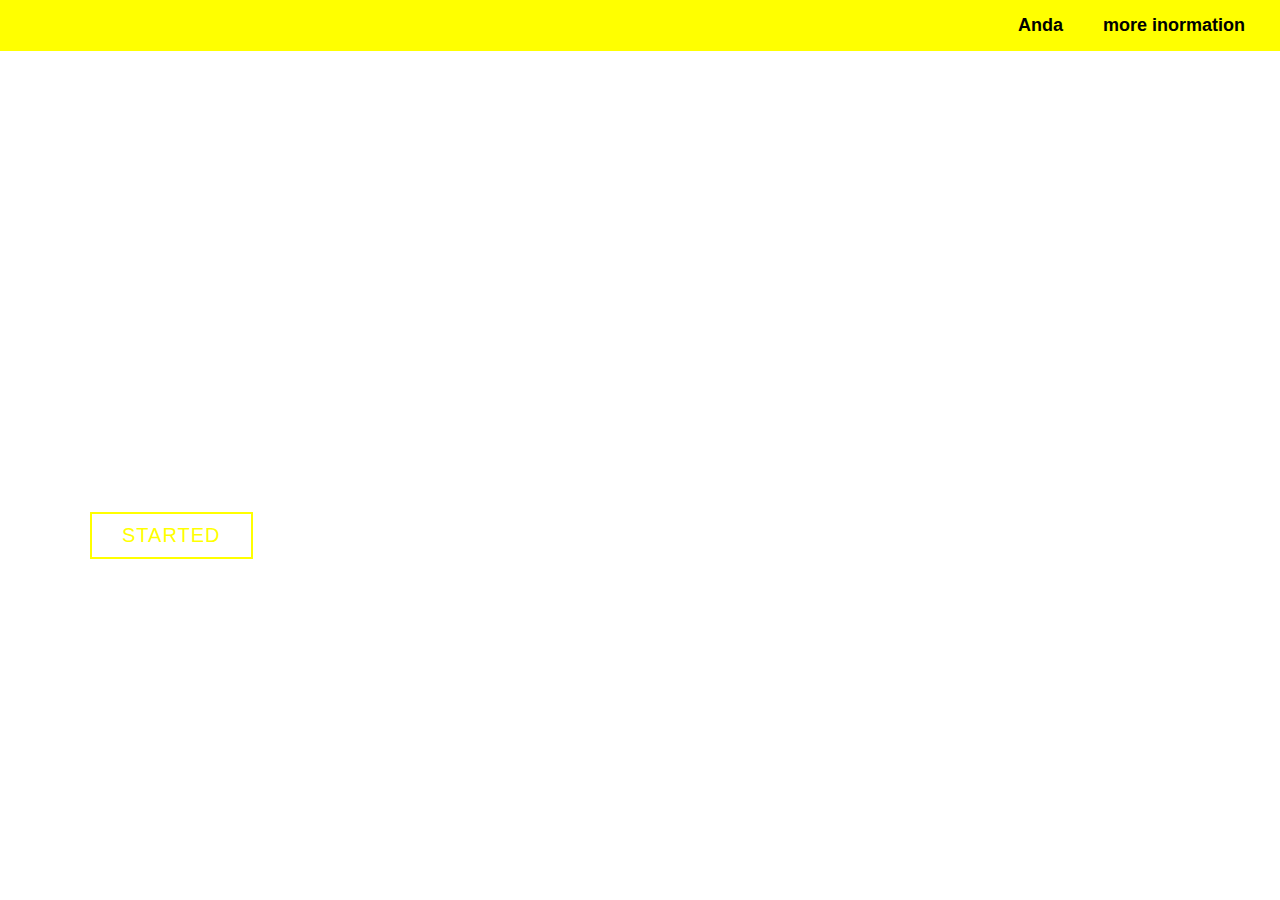
<file: index.html>
<!DOCTYPE html>
<html lang="en">
<head>
    <meta charset="UTF-8">
    <meta name="viewport" content="width=device-width, initial-scale=1.0">
    <title>Home Page</title>
    <link rel="stylesheet" href="homeportfolio.css">
</head>
<body>
    <header>
        <nav>
            <ul>
                <li><a href="andaportfolio.html">Anda</a></li>
                <li><a href="more inormation.html">more inormation</a></li>
            </ul>
        </nav>
    </header>
    <!-- Hero Section -->
    <section id="hero">
        <div class="hero container">
            <div>
                <h1>Hello <span></span></h1>
                <h1>I am<span></span></h1>
                <h1>Anda <span></span></h1>
                <a href="andaportfolio.html" type="button" class="cta">Started</a>
            </div>
        </div>
    </section>
     <!-- End Hero Sdction-->

   
</body>
</html>
</file>
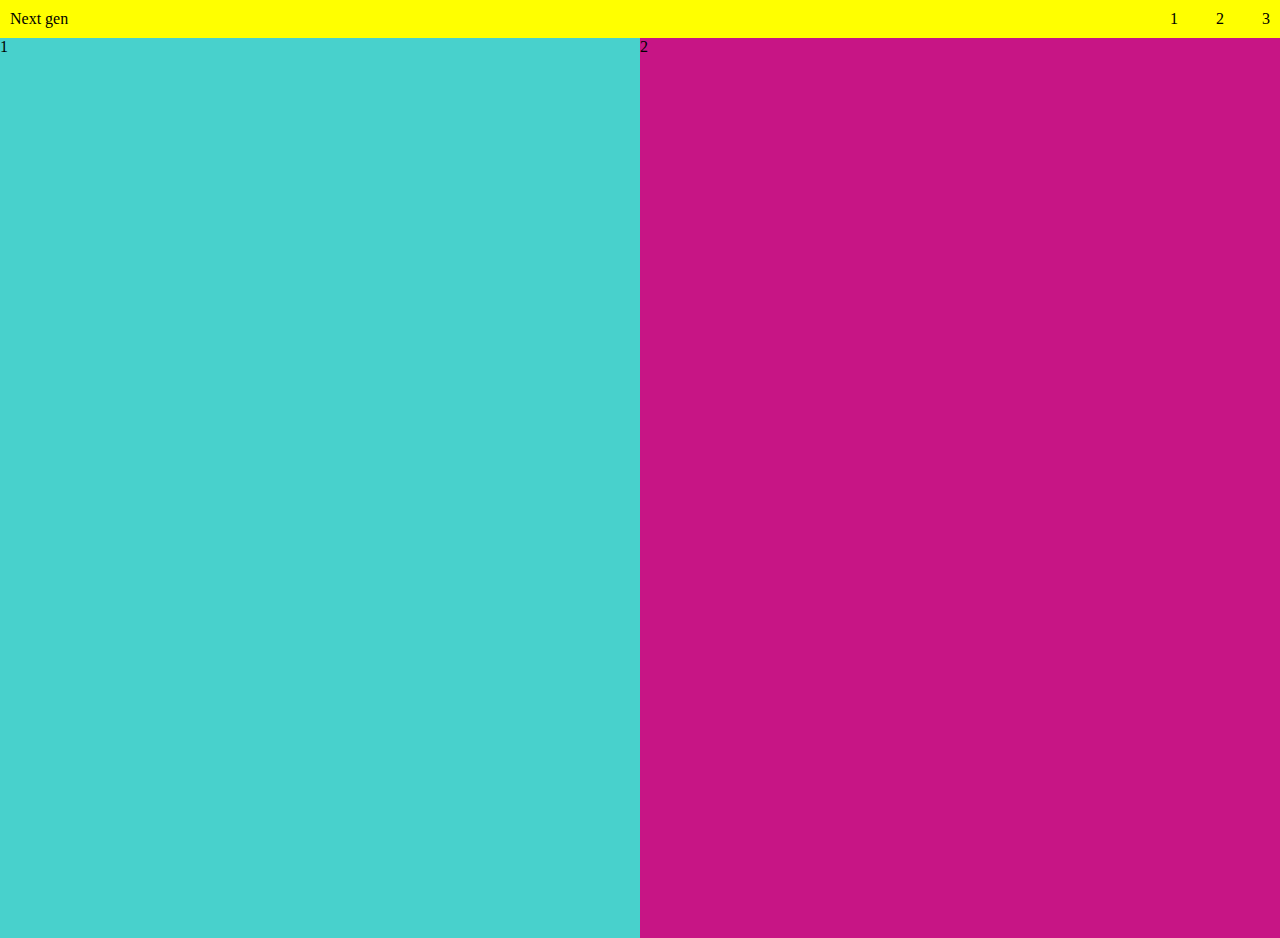
<file: New folder/anda1.html>
<!DOCTYPE html>
<html lang="en">
<head>
    <meta charset="UTF-8">
    <meta name="viewport" content="width=device-width, initial-scale=1.0">
    <title>Document</title>
    <link rel="stylesheet" href="anda1.css">
 
    
</head>
<body>
    <div class="topic">
        <div class="text">Next gen</div>
        <div class="text1">
            <div class="1">1</div>
            <div class="2">2</div>
            <div class="3">3</div>
        </div>
    </div>

    <div class="block">
        <div class="topic2">1</div>
        <div class="topic3">2</div>
    </div>
    
    
        

</body>
</html>
</file>
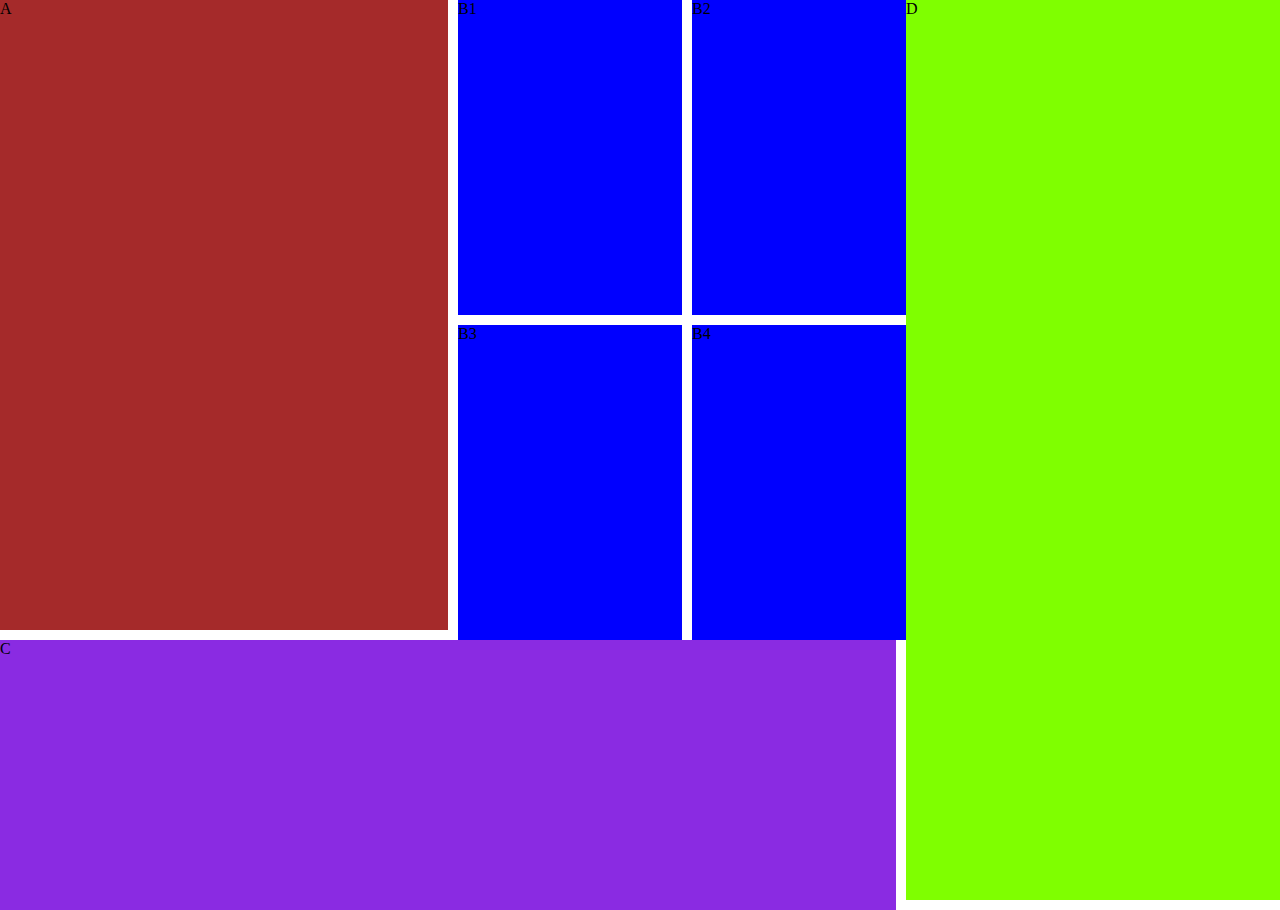
<file: New folder/anda2.html>
<!DOCTYPE html>
<html lang="en">
<head>
    <meta charset="UTF-8">
    <meta name="viewport" content="width=device-width, initial-scale=1.0">
    <title>Document</title>
    <link rel="stylesheet" href="anda2.css">
</head>
<body>
    <div class="grid">
        <div class="ABC">
            <div class="AB">
                <div class="A">A</div>
                <div class="B">
                    <div class="b1">
                        <div class="B1">B1</div>
                        <div class="B3">B3</div>
                    </div>
                    <div class="b2">
                        <div class="B2">B2</div>
                        <div class="B4">B4</div>
                    </div>
                </div>
            </div>
            <div class="C">C</div>
           
        </div>
        <div class="D">D</div>
    </div>
    
</body>
</html>
</file>
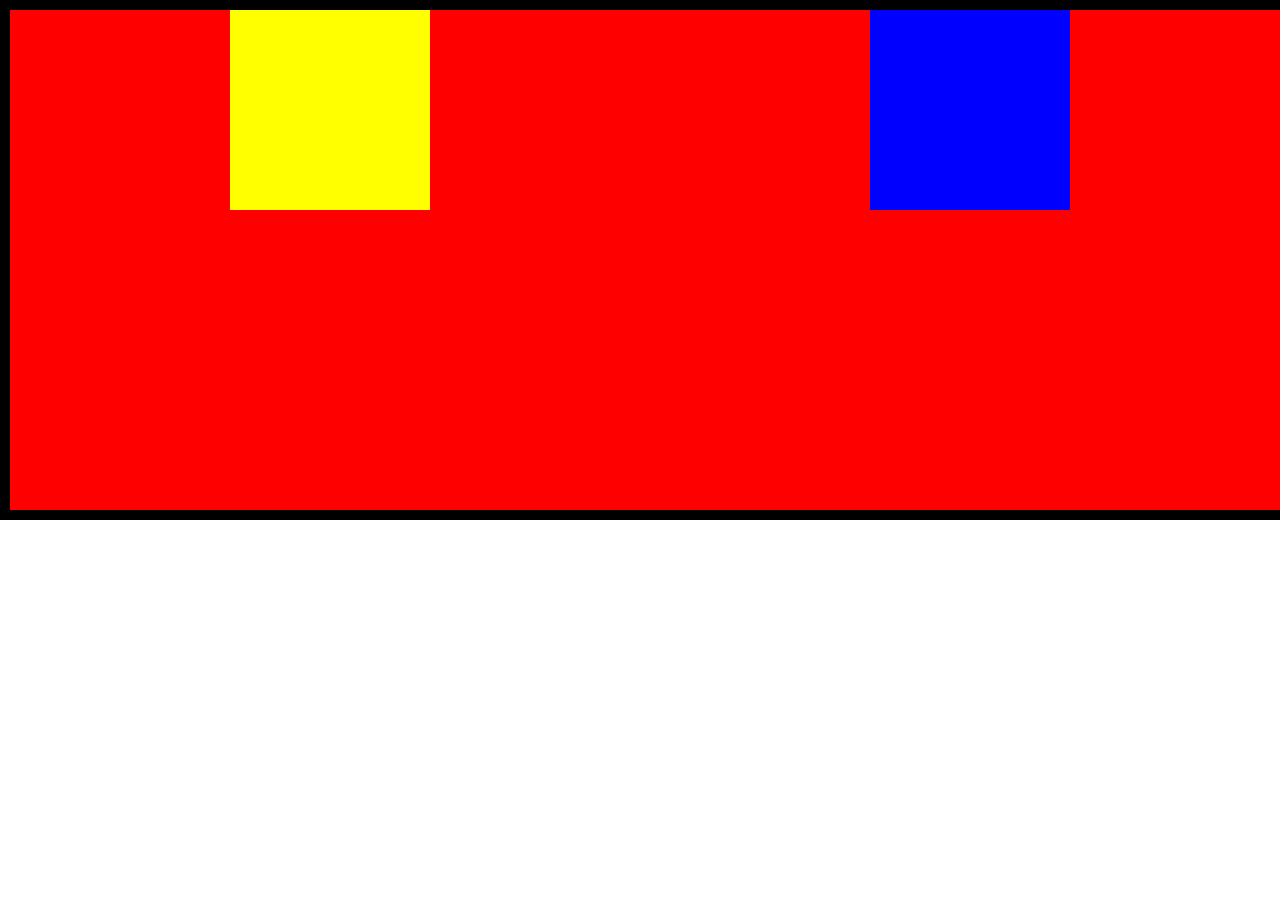
<file: New folder/anda3.html>
<!DOCTYPE html>
<html lang="en">
<head>
    <meta charset="UTF-8">
    <meta name="viewport" content="width=device-width, initial-scale=1.0">
    <title>Document</title>
    <link rel="stylesheet" href="anda3.css">
</head>

<body>
  <div class="box">
    <div class="box2">
    </div>
    <div class="box3">
    </div>
  </div>
</body>

</html>
</body>
</html>
</file>
<file: New folder/anda1.css>
body {
    margin: 0;
    padding: 0;
}

.topic {

    background-color: yellow;
    align-items: center;
    display: flex;
    justify-content: space-between;
    padding: 10px;
}

.text1 {
    text-align: end;
    align-items: center;
    display: flex;
    width: 100px;
    justify-content: space-between;

}

.block {
    height: 100vh;
    width: 100vw;
    display: flex;
    flex-direction: row;
    justify-content: space-around;
    position: relative;
}

.topic2 {
    width: 50%;
    background-color: mediumturquoise;
}

.topic3 {
    width: 50%;
    background-color: mediumvioletred;
}

@media only screen and (max-width: 768px) {
    .block {
        flex-direction: column;
    }

    .topic2 {
        height: 50vh;
        width: 100%;
        text-align: center;

    }

    .topic3 {
        width: 100%;
        text-align: center;
        height: 50vh;
    }
    .text1 {
        display: none;
    }

}

.text1 *:hover{
    color: burlywood;

}
</file>
<file: New folder/anda2.css>
body {
    margin: 0;
    
}
.grid {
    display: grid;
    grid-template-columns: 70% 30%;
    height: 100vh;
    width: 100%;
    gap: 10px;
}
.ABC {
    background-color: white;
    display: grid;
    grid-template-rows: 70% 30%;
    gap: 10px;
    
    

}
.AB {
    display: grid;
    grid-template-columns: 50% 50%;
    gap: 10px;
    


}
.C {
    background-color: blueviolet;
   
}

.D {
    background-color: chartreuse;
    
    
    
}
.B {
    background-color: white;
    display: grid;
    grid-template-columns: 50% 50%;
    gap: 10px;
    

}
.b1 {
    display: grid;
    grid-template-rows: 50% 50%;
    gap: 10px;    
    background-color: white

}
.b2 {
    display: grid;
    grid-template-rows: 50% 50%;
    gap: 10px;
    background-color: white
    

}
.A {
    background-color: brown;
}
.B1 {
    background-color: blue;


}
.B2 {
    background-color: blue;
}
.B3 {
    background-color: blue;
}
.B4 {
    background-color: blue;
}
</file>
<file: New folder/anda3.css>
body {
    margin: 0px;
  }

  .box {
    width: 100%;
    height: 500px;
    background-color: red;
    border: 10px solid black;
    display: flex;
    flex-direction: row;
    justify-content: space-around;
    justify-items: center;
    
  }

  .box2 {
    width: 200px;
    height: 200px;
    background-color: yellow;
  }
  .box3 {
    width: 200px;
    height: 200px;
    background-color: blue;
  }
</file>
<file: homeportfolio.css>
/* Reset some default styles */
* {
    margin: 0;
    padding: 0;
    box-sizing: border-box;
}

body{
    max-width: 100% ;
    max-height: 100vh ;
}
/* Style the header and navigation bar */
header {
    z-index: 2;
    background-color: yellow;
    color: black;
    padding: 15px;
    width: 100%;
    margin: 0;
    position: fixed;
    *:hover{
        color: gray;
    
    }
    font-family:  "Exo 2", sans-serif;


}

nav ul {
    list-style: none;
    display: flex;
    justify-content: right;
}

nav li {
    margin: 0 20px;
}

nav a {
    text-decoration: none;
    color: black;
    font-weight: bold;
    font-size: 18px;

}

/* Style the main content */
main {
    padding: 20px;
    text-align: center;
}
*{
    padding: 0;
    margin: 0;
    box-sizing: border-box;
}
html{
    font-size: 10px;
    font-family: "Exo 2", sans-serif;
}
a { 
   text-decoration: none;
}
.container {
    min-height: 100vh;
    width: 100%;
    display: flex;
    align-items: center;
    justify-self: center;
}
img {
    height: 100%;
    width: 100%;
    object-fit: cover;
}
.section-title {
    font-size: 4rem;
    font-weight: 300;
    color: black;
    margin-bottom: 10px;
    text-transform: uppercase;
    letter-spacing: 0.2rem;
    text-align: center;
}
p {
    color: black;
    font-size: 1.4rem;
    margin-top: 5px;
    line-height: 2.5rem;
    font-weight: 300;
    letter-spacing: 0.05rem;
}
/*hero section*/
#hero{
    background-image: url(https://www.itl.cat/pngfile/big/284-2844454_windows-xp-bliss-night.png);
    background-size: cover;
    background-position: top center;
    position: relative;
    z-index: 1;
}
#hero:after {
    position: absolute;
    left: 0;
    top: 0;
    height: 100%;
    width: 100%;
    background-color: black;
    opacity: .7;
    z-index: -1;
}
#hero .hero{
    max-width: 1200px;
    margin: 0 auto;
    padding: 0 50px;
    justify-content: flex-start;
}
#hero h1 {
    display: block;
    width: fit-content;
    font-size: 4rem;
    position: relative;
    color: white;
    animation: text_reveal .5s ease forwards;
    animation-delay:1ss;
}
#hero h1:nth-child(1){
    animation-delay: 5s;
}
#hero h1:nth-child(2){
    animation-delay: 1.5s;
}
#hero h1:nth-child(3){
    animation-delay: 2.5s;
}
#hero h1 span{
    position: absolute;
    top: 0;
    left: 0;
    height: 100%;
    width: 0;
    background-color: yellow;
    animation: text_reveal_box 1s ease;
    animation-delay:1s;
}
#hero h1:nth-child(1) span{
    animation-delay: 1s;
}
#hero h1:nth-child(2) span{
    animation-delay: 2s;
}
#hero h1:nth-child(3) span{
    animation: text_reveal_name .5s ease forwards;
    animation-delay: 3s;
}
.cta {
    display: inline-block;
    padding: 10px 30px;
    color: yellow;
    background-color: transparent;
    border: 2px solid yellow;
    font-size: 2rem;
    text-transform: uppercase;
    letter-spacing: .1rem;
    margin-top: 36px;
    transition: .3s ease ;
    transition-property: background-color,color;
}
.cta:hover {
    color: rgb(2, 12, 20);
    background-color: yellow;
}



/*End hero section*/
/* About section  */

/* About section  *
</file>
